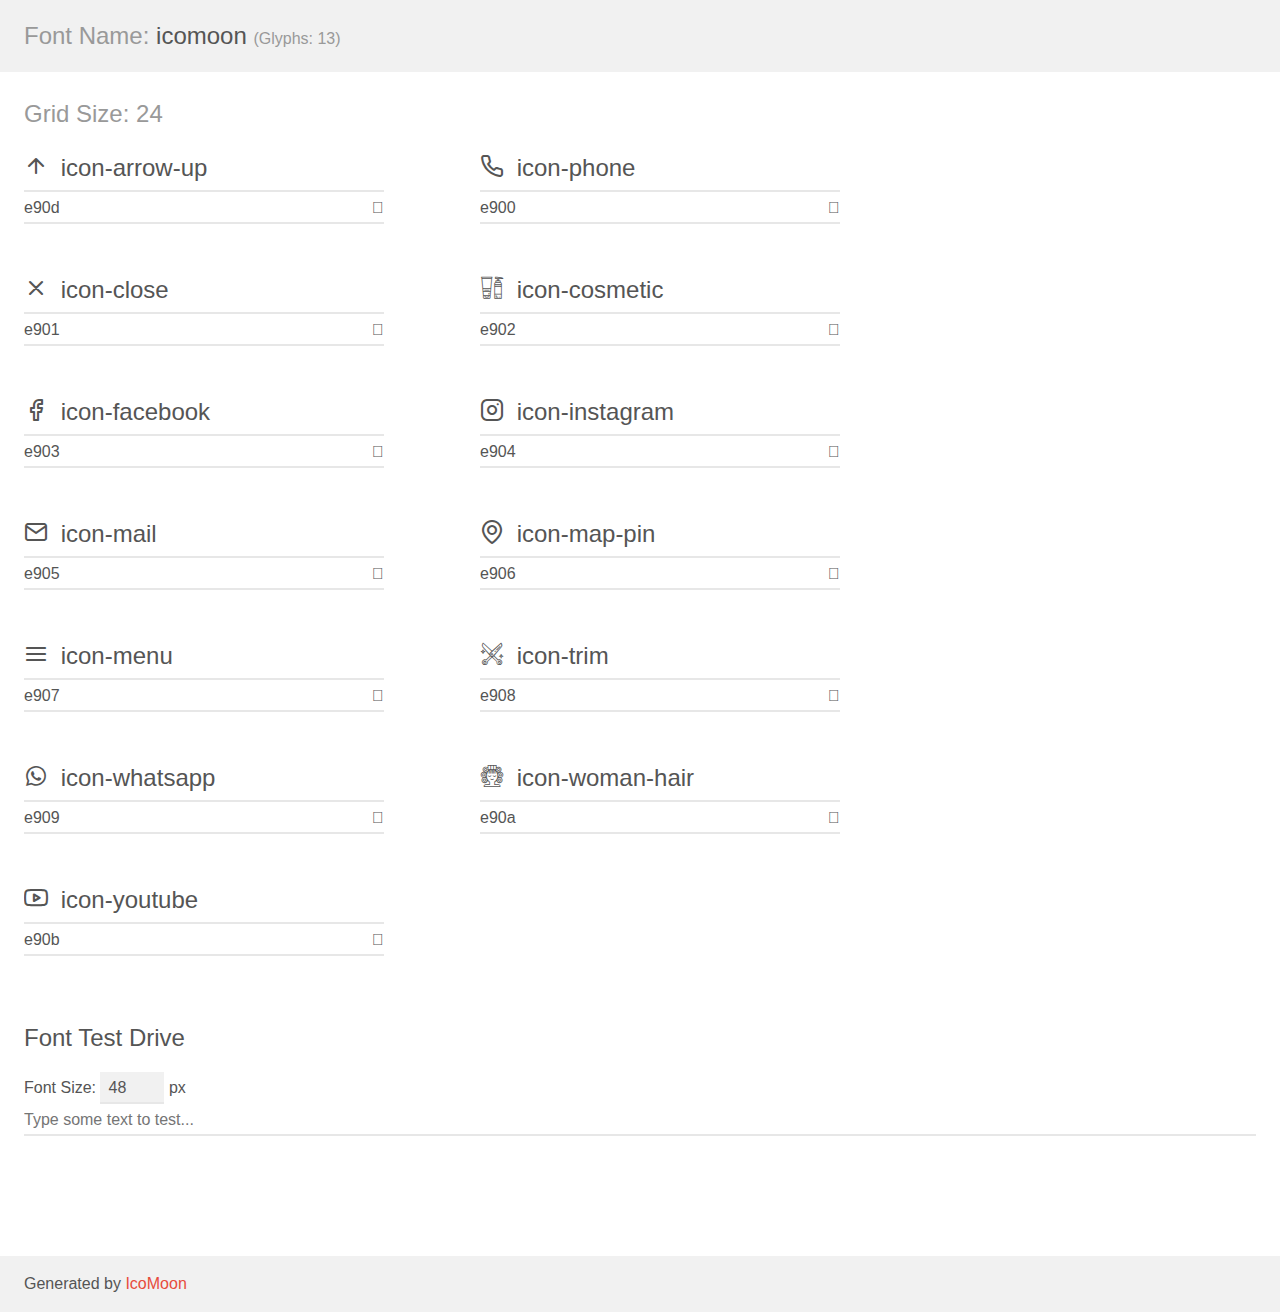
<file: assets/iconmoon/demo.html>
<!doctype html>
<html>
<head>
    <meta charset="utf-8">
    <title>IcoMoon Demo</title>
    <meta name="description" content="An Icon Font Generated By IcoMoon.io">
    <meta name="viewport" content="width=device-width, initial-scale=1">
    <link rel="stylesheet" href="demo-files/demo.css">
    <link rel="stylesheet" href="style.css"></head>
<body>
    <div class="bgc1 clearfix">
        <h1 class="mhmm mvm"><span class="fgc1">Font Name:</span> icomoon <small class="fgc1">(Glyphs:&nbsp;13)</small></h1>
    </div>
    <div class="clearfix mhl ptl">
        <h1 class="mvm mtn fgc1">Grid Size: 24</h1>
        <div class="glyph fs1">
            <div class="clearfix bshadow0 pbs">
                <span class="icon-arrow-up"></span>
                <span class="mls"> icon-arrow-up</span>
            </div>
            <fieldset class="fs0 size1of1 clearfix hidden-false">
                <input type="text" readonly value="e90d" class="unit size1of2" />
                <input type="text" maxlength="1" readonly value="&#xe90d;" class="unitRight size1of2 talign-right" />
            </fieldset>
            <div class="fs0 bshadow0 clearfix hidden-true">
                <span class="unit pvs fgc1">liga: </span>
                <input type="text" readonly value="" class="liga unitRight" />
            </div>
        </div>
        <div class="glyph fs1">
            <div class="clearfix bshadow0 pbs">
                <span class="icon-phone"></span>
                <span class="mls"> icon-phone</span>
            </div>
            <fieldset class="fs0 size1of1 clearfix hidden-false">
                <input type="text" readonly value="e900" class="unit size1of2" />
                <input type="text" maxlength="1" readonly value="&#xe900;" class="unitRight size1of2 talign-right" />
            </fieldset>
            <div class="fs0 bshadow0 clearfix hidden-true">
                <span class="unit pvs fgc1">liga: </span>
                <input type="text" readonly value="" class="liga unitRight" />
            </div>
        </div>
        <div class="glyph fs1">
            <div class="clearfix bshadow0 pbs">
                <span class="icon-close"></span>
                <span class="mls"> icon-close</span>
            </div>
            <fieldset class="fs0 size1of1 clearfix hidden-false">
                <input type="text" readonly value="e901" class="unit size1of2" />
                <input type="text" maxlength="1" readonly value="&#xe901;" class="unitRight size1of2 talign-right" />
            </fieldset>
            <div class="fs0 bshadow0 clearfix hidden-true">
                <span class="unit pvs fgc1">liga: </span>
                <input type="text" readonly value="" class="liga unitRight" />
            </div>
        </div>
        <div class="glyph fs1">
            <div class="clearfix bshadow0 pbs">
                <span class="icon-cosmetic"></span>
                <span class="mls"> icon-cosmetic</span>
            </div>
            <fieldset class="fs0 size1of1 clearfix hidden-false">
                <input type="text" readonly value="e902" class="unit size1of2" />
                <input type="text" maxlength="1" readonly value="&#xe902;" class="unitRight size1of2 talign-right" />
            </fieldset>
            <div class="fs0 bshadow0 clearfix hidden-true">
                <span class="unit pvs fgc1">liga: </span>
                <input type="text" readonly value="" class="liga unitRight" />
            </div>
        </div>
        <div class="glyph fs1">
            <div class="clearfix bshadow0 pbs">
                <span class="icon-facebook"></span>
                <span class="mls"> icon-facebook</span>
            </div>
            <fieldset class="fs0 size1of1 clearfix hidden-false">
                <input type="text" readonly value="e903" class="unit size1of2" />
                <input type="text" maxlength="1" readonly value="&#xe903;" class="unitRight size1of2 talign-right" />
            </fieldset>
            <div class="fs0 bshadow0 clearfix hidden-true">
                <span class="unit pvs fgc1">liga: </span>
                <input type="text" readonly value="" class="liga unitRight" />
            </div>
        </div>
        <div class="glyph fs1">
            <div class="clearfix bshadow0 pbs">
                <span class="icon-instagram"></span>
                <span class="mls"> icon-instagram</span>
            </div>
            <fieldset class="fs0 size1of1 clearfix hidden-false">
                <input type="text" readonly value="e904" class="unit size1of2" />
                <input type="text" maxlength="1" readonly value="&#xe904;" class="unitRight size1of2 talign-right" />
            </fieldset>
            <div class="fs0 bshadow0 clearfix hidden-true">
                <span class="unit pvs fgc1">liga: </span>
                <input type="text" readonly value="" class="liga unitRight" />
            </div>
        </div>
        <div class="glyph fs1">
            <div class="clearfix bshadow0 pbs">
                <span class="icon-mail"></span>
                <span class="mls"> icon-mail</span>
            </div>
            <fieldset class="fs0 size1of1 clearfix hidden-false">
                <input type="text" readonly value="e905" class="unit size1of2" />
                <input type="text" maxlength="1" readonly value="&#xe905;" class="unitRight size1of2 talign-right" />
            </fieldset>
            <div class="fs0 bshadow0 clearfix hidden-true">
                <span class="unit pvs fgc1">liga: </span>
                <input type="text" readonly value="" class="liga unitRight" />
            </div>
        </div>
        <div class="glyph fs1">
            <div class="clearfix bshadow0 pbs">
                <span class="icon-map-pin"></span>
                <span class="mls"> icon-map-pin</span>
            </div>
            <fieldset class="fs0 size1of1 clearfix hidden-false">
                <input type="text" readonly value="e906" class="unit size1of2" />
                <input type="text" maxlength="1" readonly value="&#xe906;" class="unitRight size1of2 talign-right" />
            </fieldset>
            <div class="fs0 bshadow0 clearfix hidden-true">
                <span class="unit pvs fgc1">liga: </span>
                <input type="text" readonly value="" class="liga unitRight" />
            </div>
        </div>
        <div class="glyph fs1">
            <div class="clearfix bshadow0 pbs">
                <span class="icon-menu"></span>
                <span class="mls"> icon-menu</span>
            </div>
            <fieldset class="fs0 size1of1 clearfix hidden-false">
                <input type="text" readonly value="e907" class="unit size1of2" />
                <input type="text" maxlength="1" readonly value="&#xe907;" class="unitRight size1of2 talign-right" />
            </fieldset>
            <div class="fs0 bshadow0 clearfix hidden-true">
                <span class="unit pvs fgc1">liga: </span>
                <input type="text" readonly value="" class="liga unitRight" />
            </div>
        </div>
        <div class="glyph fs1">
            <div class="clearfix bshadow0 pbs">
                <span class="icon-trim"></span>
                <span class="mls"> icon-trim</span>
            </div>
            <fieldset class="fs0 size1of1 clearfix hidden-false">
                <input type="text" readonly value="e908" class="unit size1of2" />
                <input type="text" maxlength="1" readonly value="&#xe908;" class="unitRight size1of2 talign-right" />
            </fieldset>
            <div class="fs0 bshadow0 clearfix hidden-true">
                <span class="unit pvs fgc1">liga: </span>
                <input type="text" readonly value="" class="liga unitRight" />
            </div>
        </div>
        <div class="glyph fs1">
            <div class="clearfix bshadow0 pbs">
                <span class="icon-whatsapp"></span>
                <span class="mls"> icon-whatsapp</span>
            </div>
            <fieldset class="fs0 size1of1 clearfix hidden-false">
                <input type="text" readonly value="e909" class="unit size1of2" />
                <input type="text" maxlength="1" readonly value="&#xe909;" class="unitRight size1of2 talign-right" />
            </fieldset>
            <div class="fs0 bshadow0 clearfix hidden-true">
                <span class="unit pvs fgc1">liga: </span>
                <input type="text" readonly value="" class="liga unitRight" />
            </div>
        </div>
        <div class="glyph fs1">
            <div class="clearfix bshadow0 pbs">
                <span class="icon-woman-hair"></span>
                <span class="mls"> icon-woman-hair</span>
            </div>
            <fieldset class="fs0 size1of1 clearfix hidden-false">
                <input type="text" readonly value="e90a" class="unit size1of2" />
                <input type="text" maxlength="1" readonly value="&#xe90a;" class="unitRight size1of2 talign-right" />
            </fieldset>
            <div class="fs0 bshadow0 clearfix hidden-true">
                <span class="unit pvs fgc1">liga: </span>
                <input type="text" readonly value="" class="liga unitRight" />
            </div>
        </div>
        <div class="glyph fs1">
            <div class="clearfix bshadow0 pbs">
                <span class="icon-youtube"></span>
                <span class="mls"> icon-youtube</span>
            </div>
            <fieldset class="fs0 size1of1 clearfix hidden-false">
                <input type="text" readonly value="e90b" class="unit size1of2" />
                <input type="text" maxlength="1" readonly value="&#xe90b;" class="unitRight size1of2 talign-right" />
            </fieldset>
            <div class="fs0 bshadow0 clearfix hidden-true">
                <span class="unit pvs fgc1">liga: </span>
                <input type="text" readonly value="" class="liga unitRight" />
            </div>
        </div>
    </div>

    <!--[if gt IE 8]><!-->
    <div class="mhl clearfix mbl">
        <h1>Font Test Drive</h1>
        <label>
            Font Size: <input id="fontSize" type="number" class="textbox0 mbm"
            min="8" value="48" />
            px
        </label>
        <input id="testText" type="text" class="phl size1of1 mvl"
        placeholder="Type some text to test..." value=""/>
        <div id="testDrive" class="icon-" style="font-family: icomoon">&nbsp;
        </div>
    </div>
    <!--<![endif]-->
    <div class="bgc1 clearfix">
        <p class="mhl">Generated by <a href="https://icomoon.io/app">IcoMoon</a></p>
    </div>

    <script src="demo-files/demo.js"></script>
</body>
</html>
</file>
<file: assets/iconmoon/demo-files/demo.css>
body {
  padding: 0;
  margin: 0;
  font-family: sans-serif;
  font-size: 1em;
  line-height: 1.5;
  color: #555;
  background: #fff;
}
h1 {
  font-size: 1.5em;
  font-weight: normal;
}
small {
  font-size: .66666667em;
}
a {
  color: #e74c3c;
  text-decoration: none;
}
a:hover, a:focus {
  box-shadow: 0 1px #e74c3c;
}
.bshadow0, input {
  box-shadow: inset 0 -2px #e7e7e7;
}
input:hover {
  box-shadow: inset 0 -2px #ccc;
}
input, fieldset {
  font-family: sans-serif;
  font-size: 1em;
  margin: 0;
  padding: 0;
  border: 0;
}
input {
  color: inherit;
  line-height: 1.5;
  height: 1.5em;
  padding: .25em 0;
}
input:focus {
  outline: none;
  box-shadow: inset 0 -2px #449fdb;
}
.glyph {
  font-size: 16px;
  width: 15em;
  padding-bottom: 1em;
  margin-right: 4em;
  margin-bottom: 1em;
  float: left;
  overflow: hidden;
}
.liga {
  width: 80%;
  width: calc(100% - 2.5em);
}
.talign-right {
  text-align: right;
}
.talign-center {
  text-align: center;
}
.bgc1 {
  background: #f1f1f1;
}
.fgc1 {
  color: #999;
}
.fgc0 {
  color: #000;
}
p {
  margin-top: 1em;
  margin-bottom: 1em;
}
.mvm {
  margin-top: .75em;
  margin-bottom: .75em;
}
.mtn {
  margin-top: 0;
}
.mtl, .mal {
  margin-top: 1.5em;
}
.mbl, .mal {
  margin-bottom: 1.5em;
}
.mal, .mhl {
  margin-left: 1.5em;
  margin-right: 1.5em;
}
.mhmm {
  margin-left: 1em;
  margin-right: 1em;
}
.mls {
  margin-left: .25em;
}
.ptl {
  padding-top: 1.5em;
}
.pbs, .pvs {
  padding-bottom: .25em;
}
.pvs, .pts {
  padding-top: .25em;
}
.unit {
  float: left;
}
.unitRight {
  float: right;
}
.size1of2 {
  width: 50%;
}
.size1of1 {
  width: 100%;
}
.clearfix:before, .clearfix:after {
  content: " ";
  display: table;
}
.clearfix:after {
  clear: both;
}
.hidden-true {
  display: none;
}
.textbox0 {
  width: 3em;
  background: #f1f1f1;
  padding: .25em .5em;
  line-height: 1.5;
  height: 1.5em;
}
#testDrive {
  display: block;
  padding-top: 24px;
  line-height: 1.5;
}
.fs0 {
  font-size: 16px;
}
.fs1 {
  font-size: 24px;
}
</file>
<file: assets/iconmoon/style.css>
@font-face {
  font-family: 'icomoon';
  src:  url('fonts/icomoon.eot?1q6jo1');
  src:  url('fonts/icomoon.eot?1q6jo1#iefix') format('embedded-opentype'),
    url('fonts/icomoon.ttf?1q6jo1') format('truetype'),
    url('fonts/icomoon.woff?1q6jo1') format('woff'),
    url('fonts/icomoon.svg?1q6jo1#icomoon') format('svg');
  font-weight: normal;
  font-style: normal;
  font-display: block;
}

[class^="icon-"], [class*=" icon-"] {
  /* use !important to prevent issues with browser extensions that change fonts */
  font-family: 'icomoon' !important;
  speak: never;
  font-style: normal;
  font-weight: normal;
  font-variant: normal;
  text-transform: none;
  line-height: 1;

  /* Better Font Rendering =========== */
  -webkit-font-smoothing: antialiased;
  -moz-osx-font-smoothing: grayscale;
}

.icon-arrow-up:before {
  content: "\e90d";
}
.icon-phone:before {
  content: "\e900";
}
.icon-close:before {
  content: "\e901";
}
.icon-cosmetic:before {
  content: "\e902";
}
.icon-facebook:before {
  content: "\e903";
}
.icon-instagram:before {
  content: "\e904";
}
.icon-mail:before {
  content: "\e905";
}
.icon-map-pin:before {
  content: "\e906";
}
.icon-menu:before {
  content: "\e907";
}
.icon-trim:before {
  content: "\e908";
}
.icon-whatsapp:before {
  content: "\e909";
}
.icon-woman-hair:before {
  content: "\e90a";
}
.icon-youtube:before {
  content: "\e90b";
}
</file>
